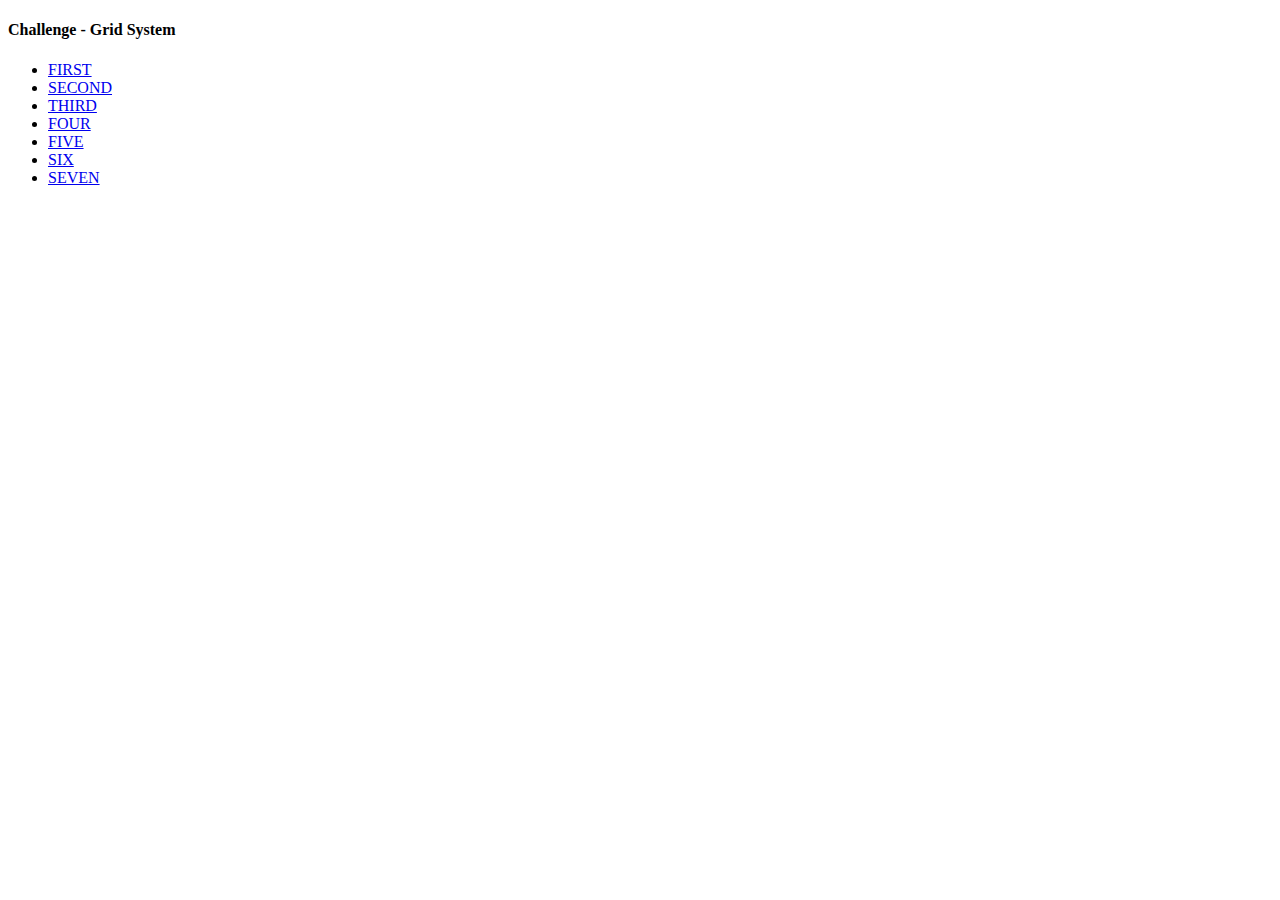
<file: index.html>
<!DOCTYPE html>
<html lang="en">
  <head>
    <meta charset="UTF-8" />
    <meta http-equiv="X-UA-Compatible" content="IE=edge" />
    <meta name="viewport" content="width=device-width, initial-scale=1.0" />
    <title>CSS - Grid System</title>
  </head>
  <body>
    <h4>Challenge - Grid System</h4>
    <ul>
      <li><a href="firstChallenge.html">FIRST</a></li>
      <li><a href="secondChallenge.html">SECOND</a></li>
      <li><a href="thirdChallenge.html">THIRD</a></li>
      <li><a href="fourtChallenge.html">FOUR</a></li>
      <li><a href="fiveChallange.html">FIVE</a></li>
      <li><a href="sixChallange.html">SIX</a></li>
      <li><a href="sevenChallange.html">SEVEN</a></li>
    </ul>
  </body>
</html>
</file>
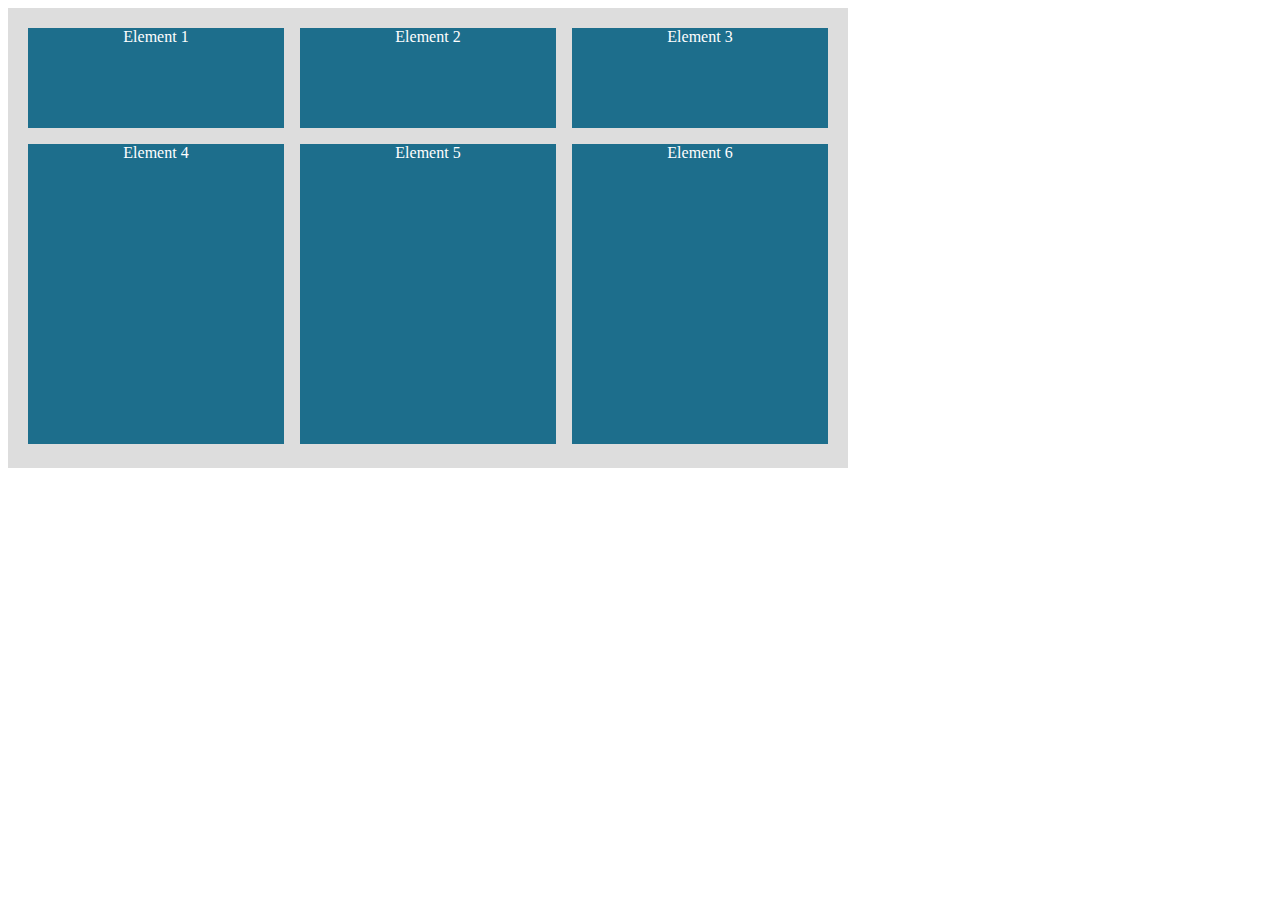
<file: firstChallenge.html>
<!DOCTYPE html>
<html lang="en">
  <head>
    <meta charset="UTF-8" />
    <meta http-equiv="X-UA-Compatible" content="IE=edge" />
    <meta name="viewport" content="width=device-width, initial-scale=1.0" />
    <link rel="stylesheet" href="./style.css" />
    <style>
      .secondaryChalnge {
        text-align: center;
        grid-template-rows: 100px 300px;
        grid-template-columns: 1fr 1fr 1fr;
        background-color: #ddd;
        padding: 20px;
        width: 800px;
        height: 420px;
        display: grid;
        gap: 16px;
      }
      .secondaryChalnge div {
        background-color: rgb(29, 110, 140);
        color: #fff;
      }
    </style>
    <title>Second Challenge</title>
  </head>
  <body>
    <div class="secondaryChalnge">
      <div>Element 1</div>
      <div>Element 2</div>
      <div>Element 3</div>
      <div>Element 4</div>
      <div>Element 5</div>
      <div>Element 6</div>
    </div>
    <script></script>
  </body>
</html>
</file>
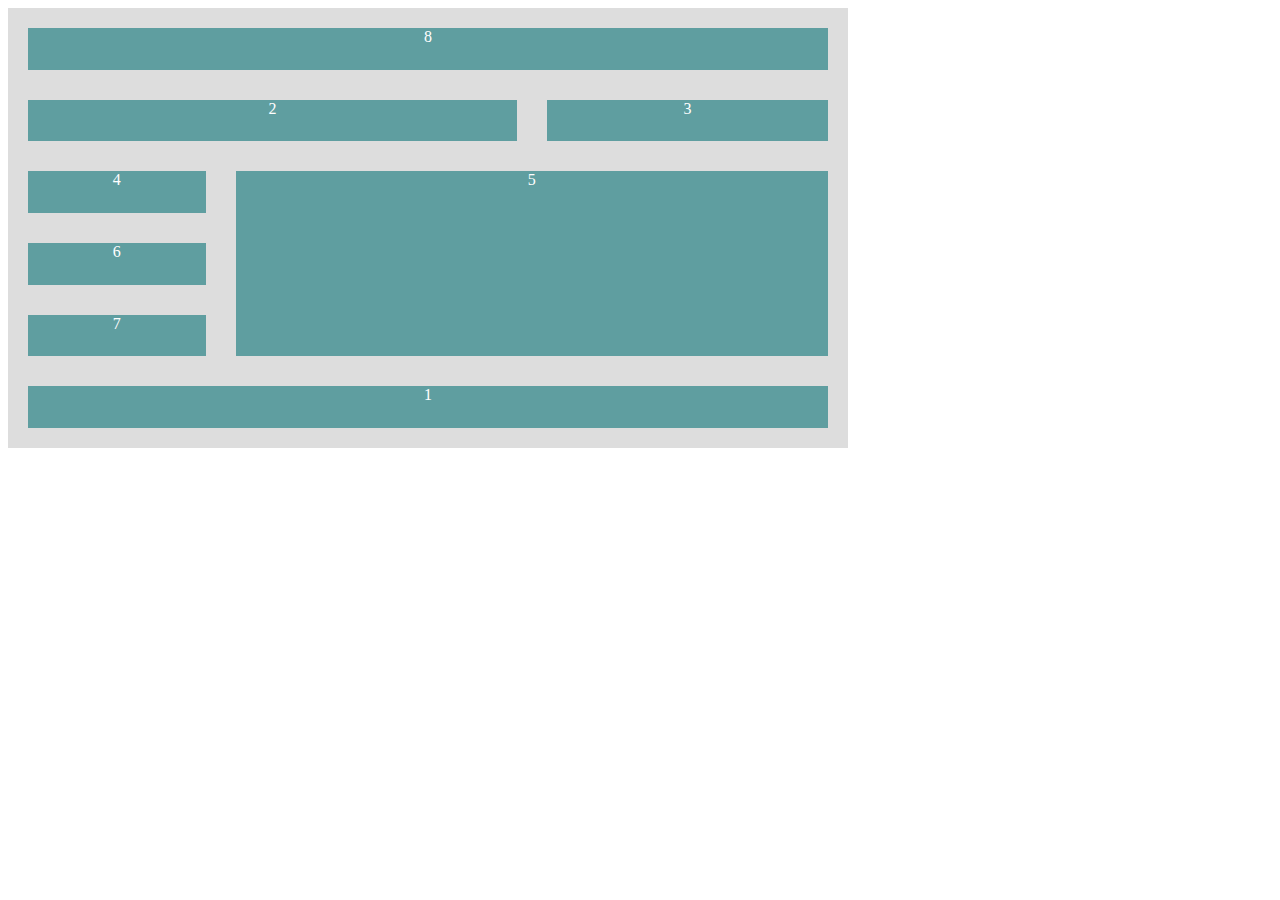
<file: fiveChallange.html>
<!DOCTYPE html>
<html lang="en">
  <head>
    <meta charset="UTF-8" />
    <meta http-equiv="X-UA-Compatible" content="IE=edge" />
    <meta name="viewport" content="width=device-width, initial-scale=1.0" />
    <title>Five Challange</title>
    <style>
      .grid {
        background-color: #ddd;
        padding: 20px;
        width: 800px;
        height: 400px;
        gap: 30px;
        display: grid;
        grid-template-columns: repeat(8, 1fr);
        grid-template-rows: repeat(6, 1fr);
      }
      .grid div {
        background-color: cadetblue;
        color: white;
        text-align: center;
      }
      .eight {
        grid-row: 1/2;
        grid-column: 1/9;
      }
      .two {
        grid-row: 2/3;
        grid-column: 1/6;
      }
      .three{
        grid-row: 2/3;
        grid-column: 6/9;
      }
      .four{
        grid-row: 3/4;
        grid-column: 1/3;
      }
      .six{
        grid-row: 4/5;
        grid-column: 1/3;
      }
      .seven{
        grid-row: 5/6;
        grid-column: 1/3;
      }
      .five{
        grid-row: 3/6;
        grid-column: 3/9;
      }
      .one {
        grid-row: 6/7;
        grid-column: 1/9;
      }
    </style>
  </head>
  <body>
    <div class="grid">
      <div class="one">1</div>
      <div class="two">2</div>
      <div class="three">3</div>
      <div class="four">4</div>
      <div class="five">5</div>
      <div class="six">6</div>
      <div class="seven">7</div>
      <div class="eight">8</div>
    </div>
  </body>
</html>
</file>
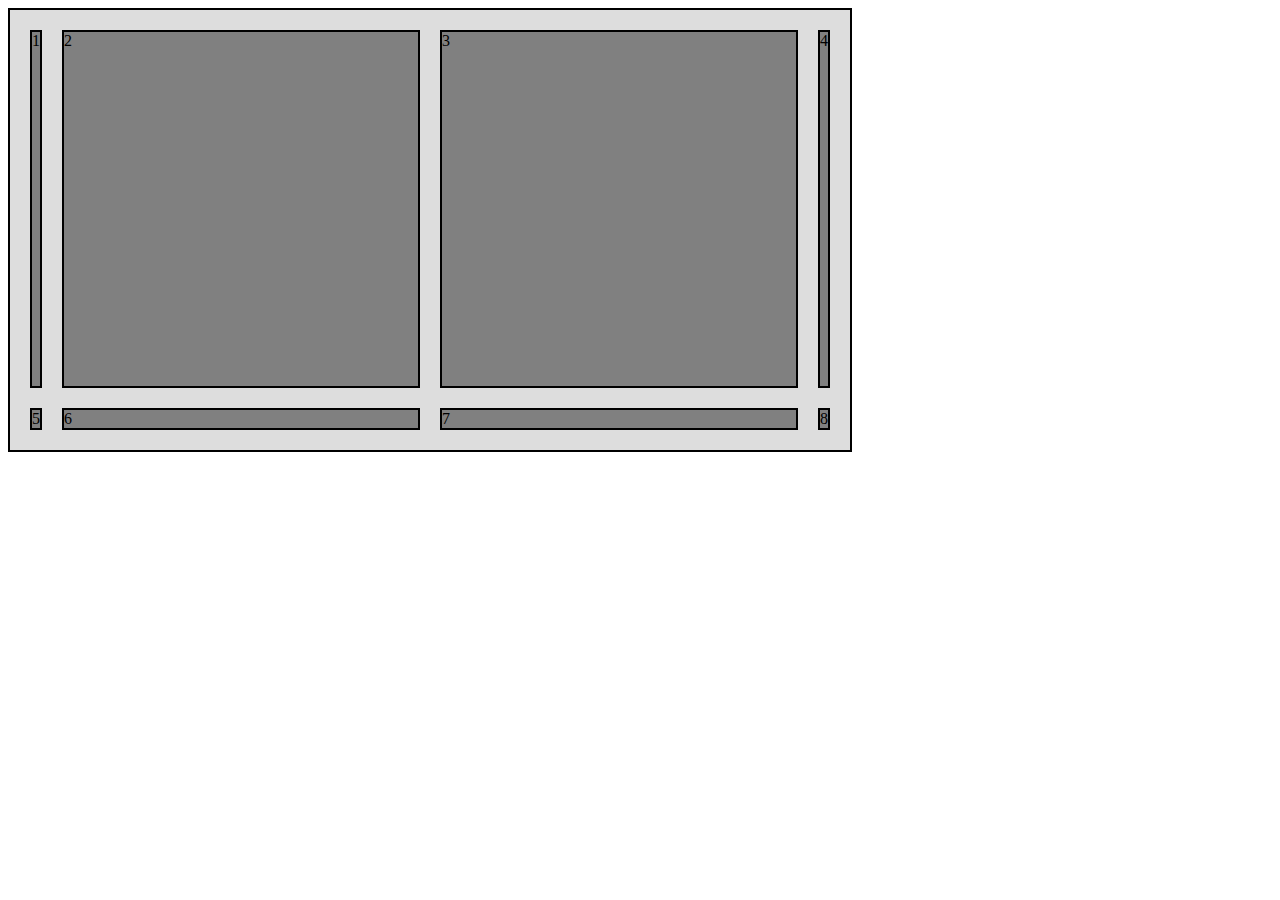
<file: fourtChallenge.html>
<!DOCTYPE html>
<html lang="en">
  <head>
    <meta charset="UTF-8" />
    <meta http-equiv="X-UA-Compatible" content="IE=edge" />
    <meta name="viewport" content="width=device-width, initial-scale=1.0" />
    <title>fourChallange</title>
    <style>
      .grid {
        background-color: #ddd;
        padding: 20px;
        width: 800px;
        height: 400px;
        display: grid;
        grid-template-columns: min-content 15fr 15fr min-content;
        gap: 20px;
        grid-template-rows: 1fr min-content;
        align-content: center;
      }
      div {
        border: 2px solid;
        background-color: grey;
      }
    </style>
  </head>
  <body>
    <div class="grid">
      <div>1</div>
      <div>2</div>
      <div>3</div>
      <div>4</div>
      <div>5</div>
      <div>6</div>
      <div>7</div>
      <div>8</div>
    </div>
  </body>
</html>
</file>
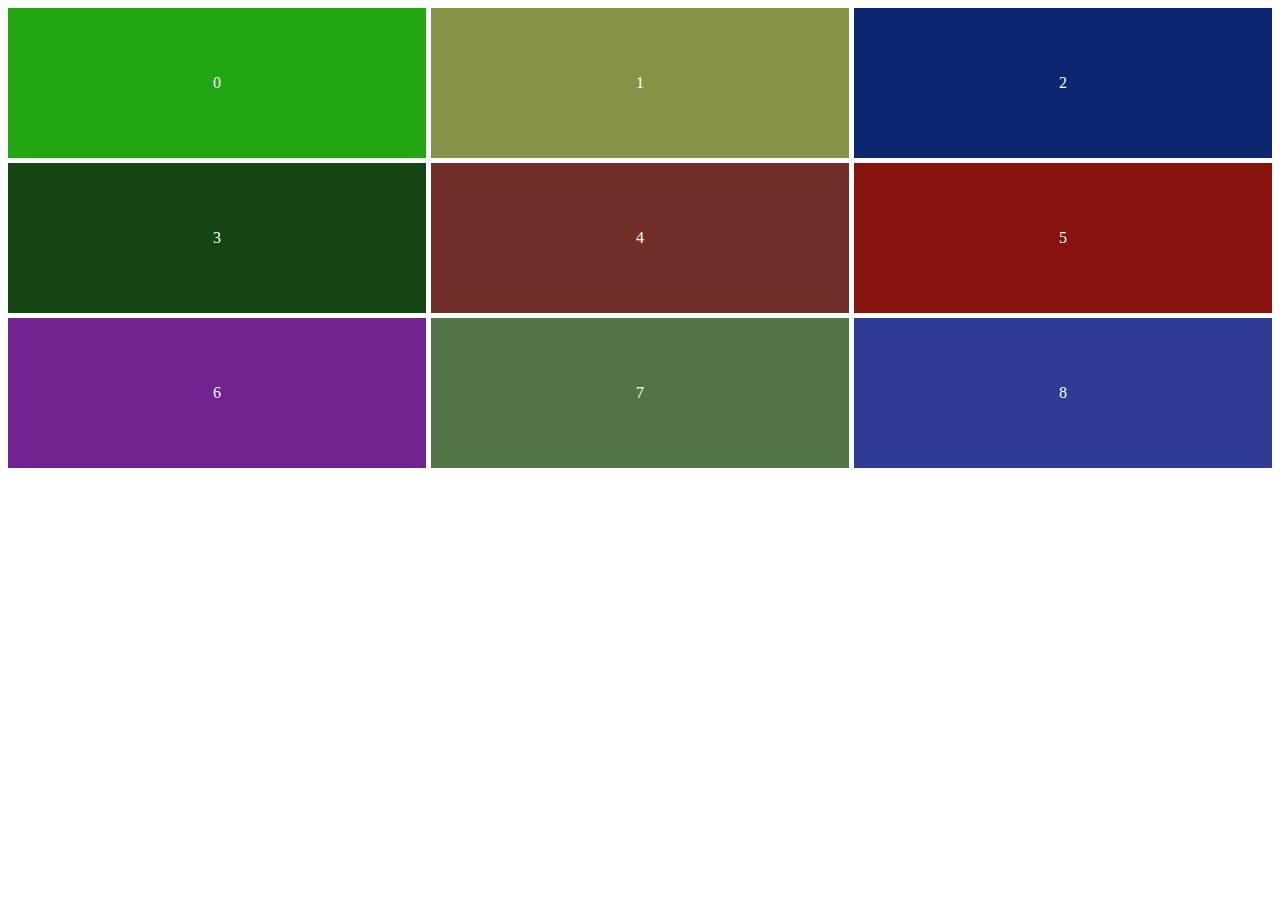
<file: secondChallenge.html>
<!DOCTYPE html>
<html lang="en">
  <head>
    <meta charset="UTF-8" />
    <meta http-equiv="X-UA-Compatible" content="IE=edge" />
    <meta name="viewport" content="width=device-width, initial-scale=1.0" />
    <link rel="stylesheet" href="./style.css" />
    <title>First Challenge</title>
  </head>
  <body>
    <div class="first-Challenge"></div>
    <script>
      let body = document.getElementsByClassName("first-Challenge")[0];
      function deleteAllelemnt() {
        body.remove();
        let newBody = document.createElement("div");
        newBody.classList.add("first-Challenge");
        document.body.appendChild(newBody);
        body = document.getElementsByClassName("first-Challenge")[0];
        addElements();
      }
      function addElements() {
        for (let i = 0; i < 9; i++) {
          let newBox = document.createElement("div");
          let text = document.createTextNode(String(i));
          newBox.style.padding = "50px";
          newBox.style.display = "block";
          newBox.style.textAlign = "center";
          newBox.style.lineHeight = "50px";
          newBox.style.backgroundColor = `rgb(${Math.random() * 140},${
            Math.random() * 170
          },${Math.random() * 170})`;
          newBox.append(text);
          body.appendChild(newBox);
        }
      }
      addElements();
      setInterval(() => {
        deleteAllelemnt();
      }, 500);
    </script>
  </body>
</html>
</file>
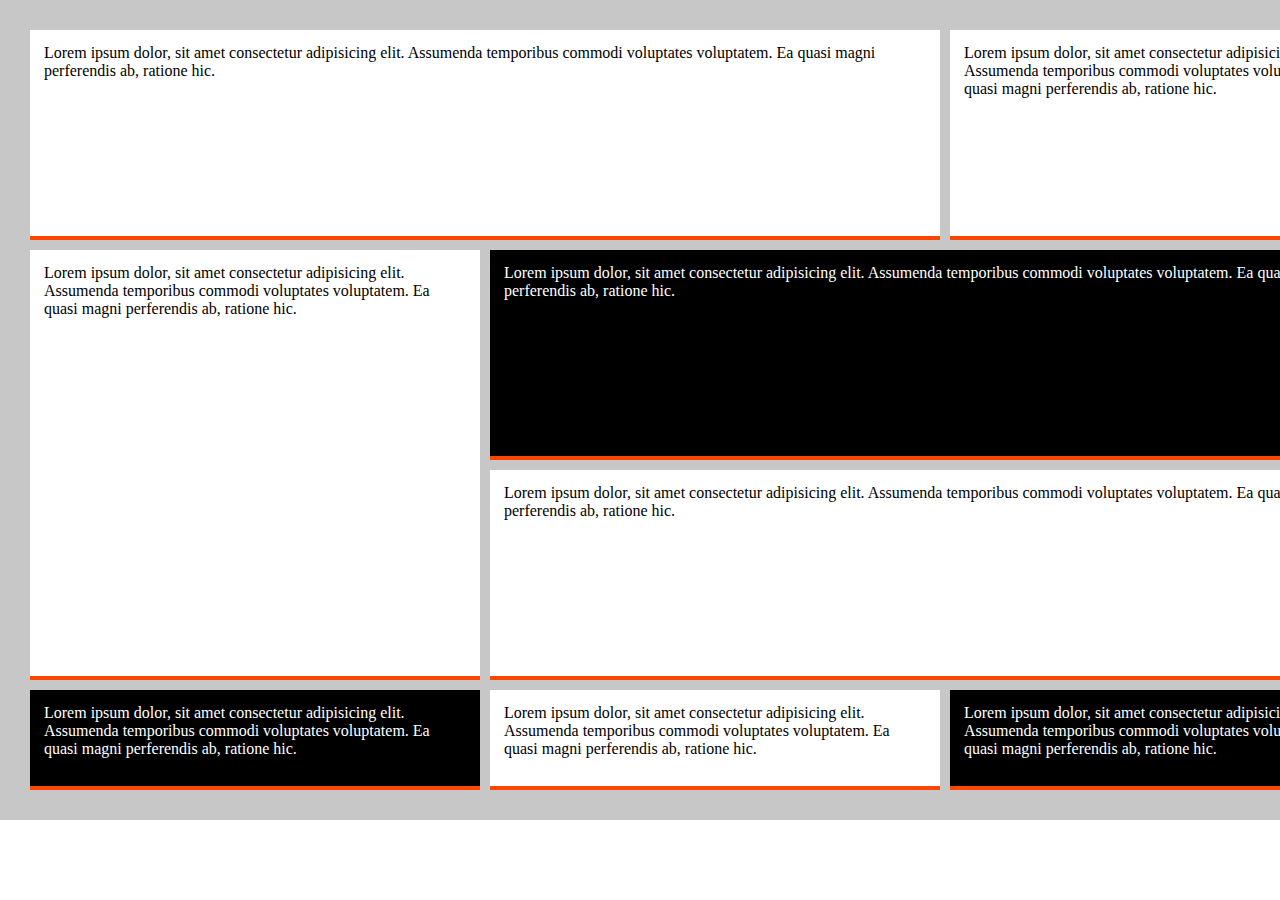
<file: sevenChallange.html>
<!DOCTYPE html>
<html lang="en">
  <head>
    <meta charset="UTF-8" />
    <meta http-equiv="X-UA-Compatible" content="IE=edge" />
    <meta name="viewport" content="width=device-width, initial-scale=1.0" />
    <title>sevem challange</title>
    <style>
        body{
            padding: 0;
            margin: 0;
            box-sizing: border-box;
        }
        .grid{
            font-weight: 500;
            padding: 30px;
            background-color: rgb(199, 199, 199);
            display: grid;
            grid-template-columns: repeat(4,450px);
            grid-template-rows:repeat(7,100px) ;
            gap:10px
        }
        article{
            background-color: black;
            color: white;
            padding: 14px;
            position: relative;
            border-bottom: 4px solid orangered;
        }
        .a1{
            background-color: white;
            color: black;
            grid-row: 1/3;
            grid-column: 1/3;
        }
        .a2{
            background-color: white;
            grid-row: 1/3;
            grid-column: 3/4;
            color: black;

        }
        .a3{
            grid-row: 1/7;
            grid-column: 4/5;
        }
        .a4{
            background-color: white;
            color: black;
            grid-row: 3/7;
            grid-column: 1/2;
        }
        .a5{
            grid-row: 3/5;
            grid-column: 2/4;
        }
        .a6{
            background-color: white;
            color: black;
            grid-row: 5/7;
            grid-column: 2/4;
        }
        .a7{
            background-color: white;
            grid-row: 7/8;
            grid-column: 2/3;
            color: black;
        }
        .a8{
            grid-row: 7/8;
            grid-column: 1/2;
        }
        .a9{
            grid-row: 7/8;
            grid-column: 3/4;
        }
        .a10{
            grid-row: 7/8;
            grid-column: 4/5;
        }
       
        
      
    </style>
  </head>
  <body>
  <div class="grid">
    <article class="a1">
        Lorem ipsum dolor, sit amet consectetur adipisicing elit. Assumenda
        temporibus commodi voluptates voluptatem. Ea quasi magni perferendis ab,
        ratione hic.
      </article>
      <article class="a2">
        Lorem ipsum dolor, sit amet consectetur adipisicing elit. Assumenda
        temporibus commodi voluptates voluptatem. Ea quasi magni perferendis ab,
        ratione hic.
      </article>
      <article class="a3">
        Lorem ipsum dolor, sit amet consectetur adipisicing elit. Assumenda
        temporibus commodi voluptates voluptatem. Ea quasi magni perferendis ab,
        ratione hic.
      </article>
      <article class="a4">
        Lorem ipsum dolor, sit amet consectetur adipisicing elit. Assumenda
        temporibus commodi voluptates voluptatem. Ea quasi magni perferendis ab,
        ratione hic.
      </article>
      <article class="a5">
        Lorem ipsum dolor, sit amet consectetur adipisicing elit. Assumenda
        temporibus commodi voluptates voluptatem. Ea quasi magni perferendis ab,
        ratione hic.
      </article>
      <article class="a6">
        Lorem ipsum dolor, sit amet consectetur adipisicing elit. Assumenda
        temporibus commodi voluptates voluptatem. Ea quasi magni perferendis ab,
        ratione hic.
      </article>
    </body>
    <article class="a7">
      Lorem ipsum dolor, sit amet consectetur adipisicing elit. Assumenda
      temporibus commodi voluptates voluptatem. Ea quasi magni perferendis ab,
      ratione hic.
    </article>
    <article class="a8">
      Lorem ipsum dolor, sit amet consectetur adipisicing elit. Assumenda
      temporibus commodi voluptates voluptatem. Ea quasi magni perferendis ab,
      ratione hic.
    </article>
    <article class="a9">
      Lorem ipsum dolor, sit amet consectetur adipisicing elit. Assumenda
      temporibus commodi voluptates voluptatem. Ea quasi magni perferendis ab,
      ratione hic.
    </article>
    <article class="a10">
      Lorem ipsum dolor, sit amet consectetur adipisicing elit. Assumenda
      temporibus commodi voluptates voluptatem. Ea quasi magni perferendis ab,
      ratione hic.
    </article>
  </div>
</html>
</file>
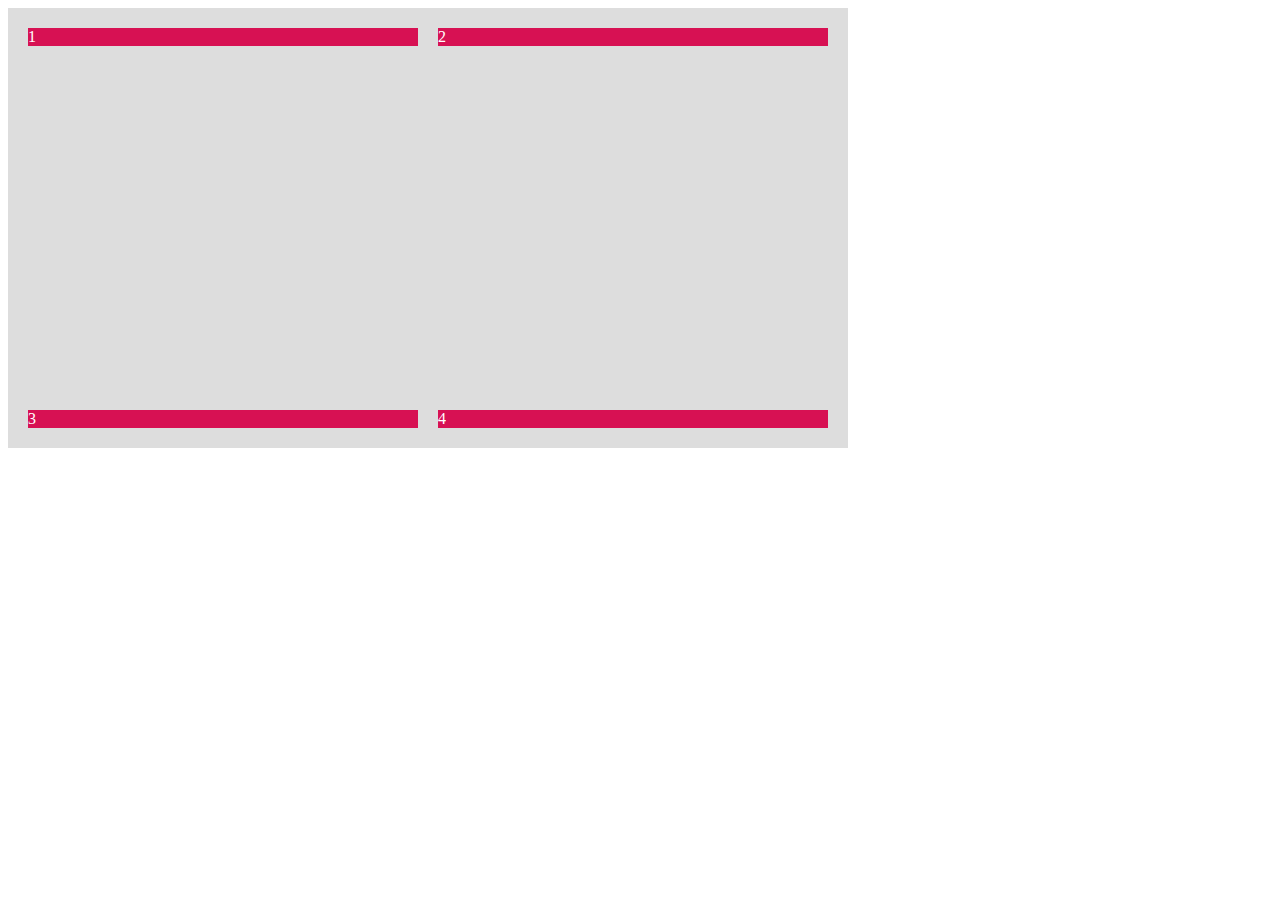
<file: sixChallange.html>
<!DOCTYPE html>
<html lang="en">
  <head>
    <meta charset="UTF-8" />
    <meta http-equiv="X-UA-Compatible" content="IE=edge" />
    <meta name="viewport" content="width=device-width, initial-scale=1.0" />
    <title>Six Challange</title>
    <style>
      .grid {
        background-color: #ddd;
        padding: 20px;
        width: 800px;
        height: 400px;
        gap: 20px;
        display: grid;
        align-content:space-between ;
        grid-template-columns: 1fr 1fr;
      }
      .grid div{
        background-color: rgb(215, 17, 83);
        color: white;
      }
    </style>
  </head>
  <body>
    <div class="grid">
      <div>1</div>
      <div>2</div>
      <div>3</div>
      <div>4</div>
    </div>
  </body>
</html>
</file>
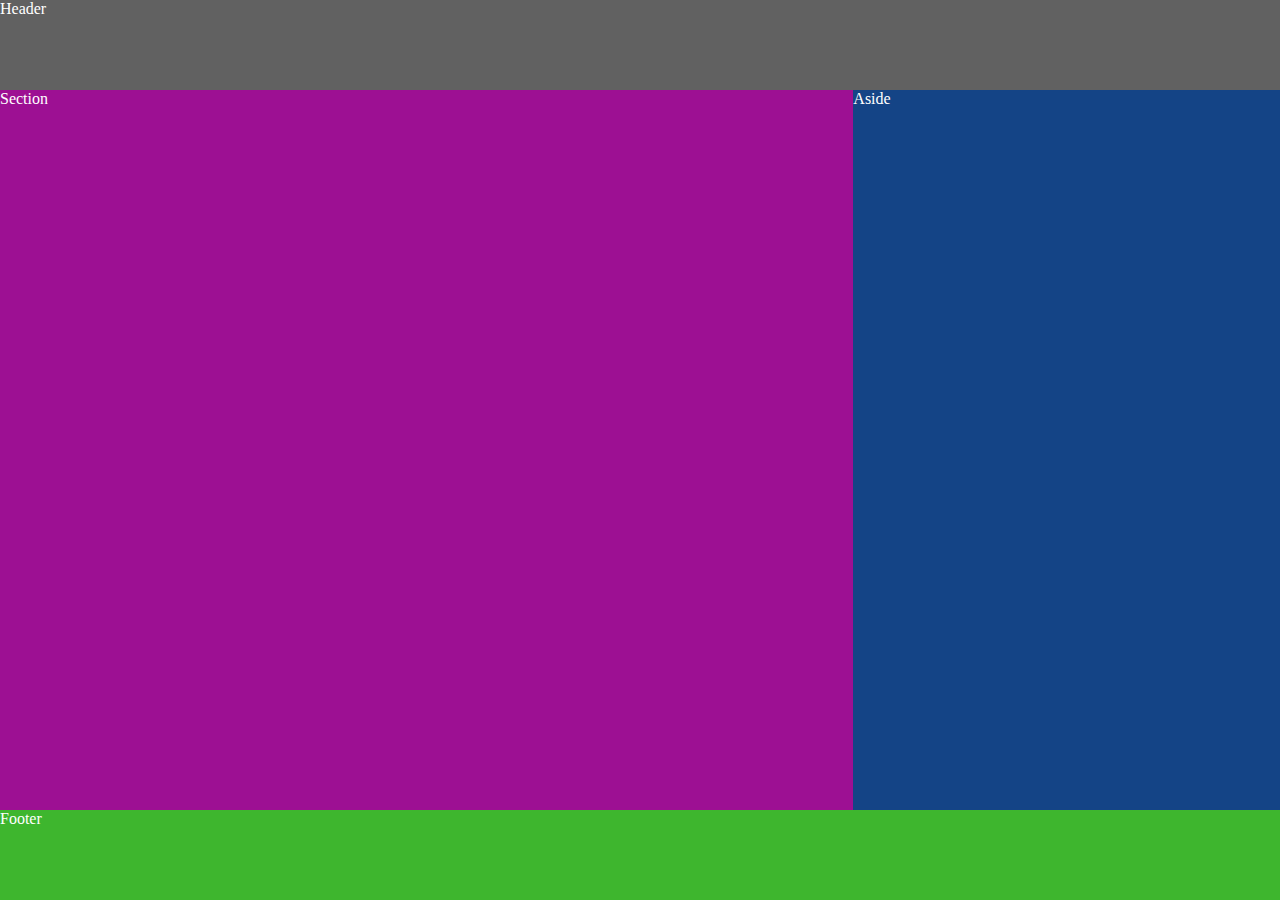
<file: thirdChallenge.html>
<!DOCTYPE html>
<html lang="en">
  <head>
    <meta charset="UTF-8" />
    <meta http-equiv="X-UA-Compatible" content="IE=edge" />
    <meta name="viewport" content="width=device-width, initial-scale=1.0" />
    <link rel="stylesheet" href="./style.css" />
    <style>
      body {
        padding: 0;
        margin: 0;
      }
      .layout {
        height: 100vh;
        display: grid;
        grid-template-columns: repeat(6, 1fr);
        color: white;
        grid-template-areas:
          "header header header header header header"
          "section section section section aside aside"
          "footer footer footer footer footer footer";
        grid-template-rows: 10% 80% 10%;
      }

      header {
        background-color: rgb(97, 97, 97);
        grid-area: header;
      }
      section {
        background-color: rgb(157, 16, 147);
        grid-area: section;
      }
      aside {
        background-color: rgb(20, 68, 134);
        grid-area: aside;
      }
      footer {
        background-color: rgb(62, 182, 46);
        grid-area: footer;
      }
      header::after {
        content: "Header";
      }
      section::after {
        content: "Section";
      }
      aside::after {
        content: "Aside";
      }
      footer::after {
        content: "Footer";
      }
    </style>
    <title>Third Challenge</title>
  </head>
  <body>
    <div class="layout">
      <header></header>
      <section></section>
      <aside></aside>
      <footer></footer>
    </div>
    <script></script>
  </body>
</html>
</file>
<file: style.css>
/* First */
.first-Challenge {
  background-color: #fff;
  display: grid;
  color: white;
  margin: 0;
  padding: 0;
  grid-template-columns: repeat(3, 1fr);
  grid-template-rows: repeat(3);
  gap: 5px 5px;
}
.first-Challenge div:hover {
  background-color: black !important;
  cursor: pointer;
  transition: 0.4s;
}
/* First */
/* Secondery */

/* Secondery */
</file>
